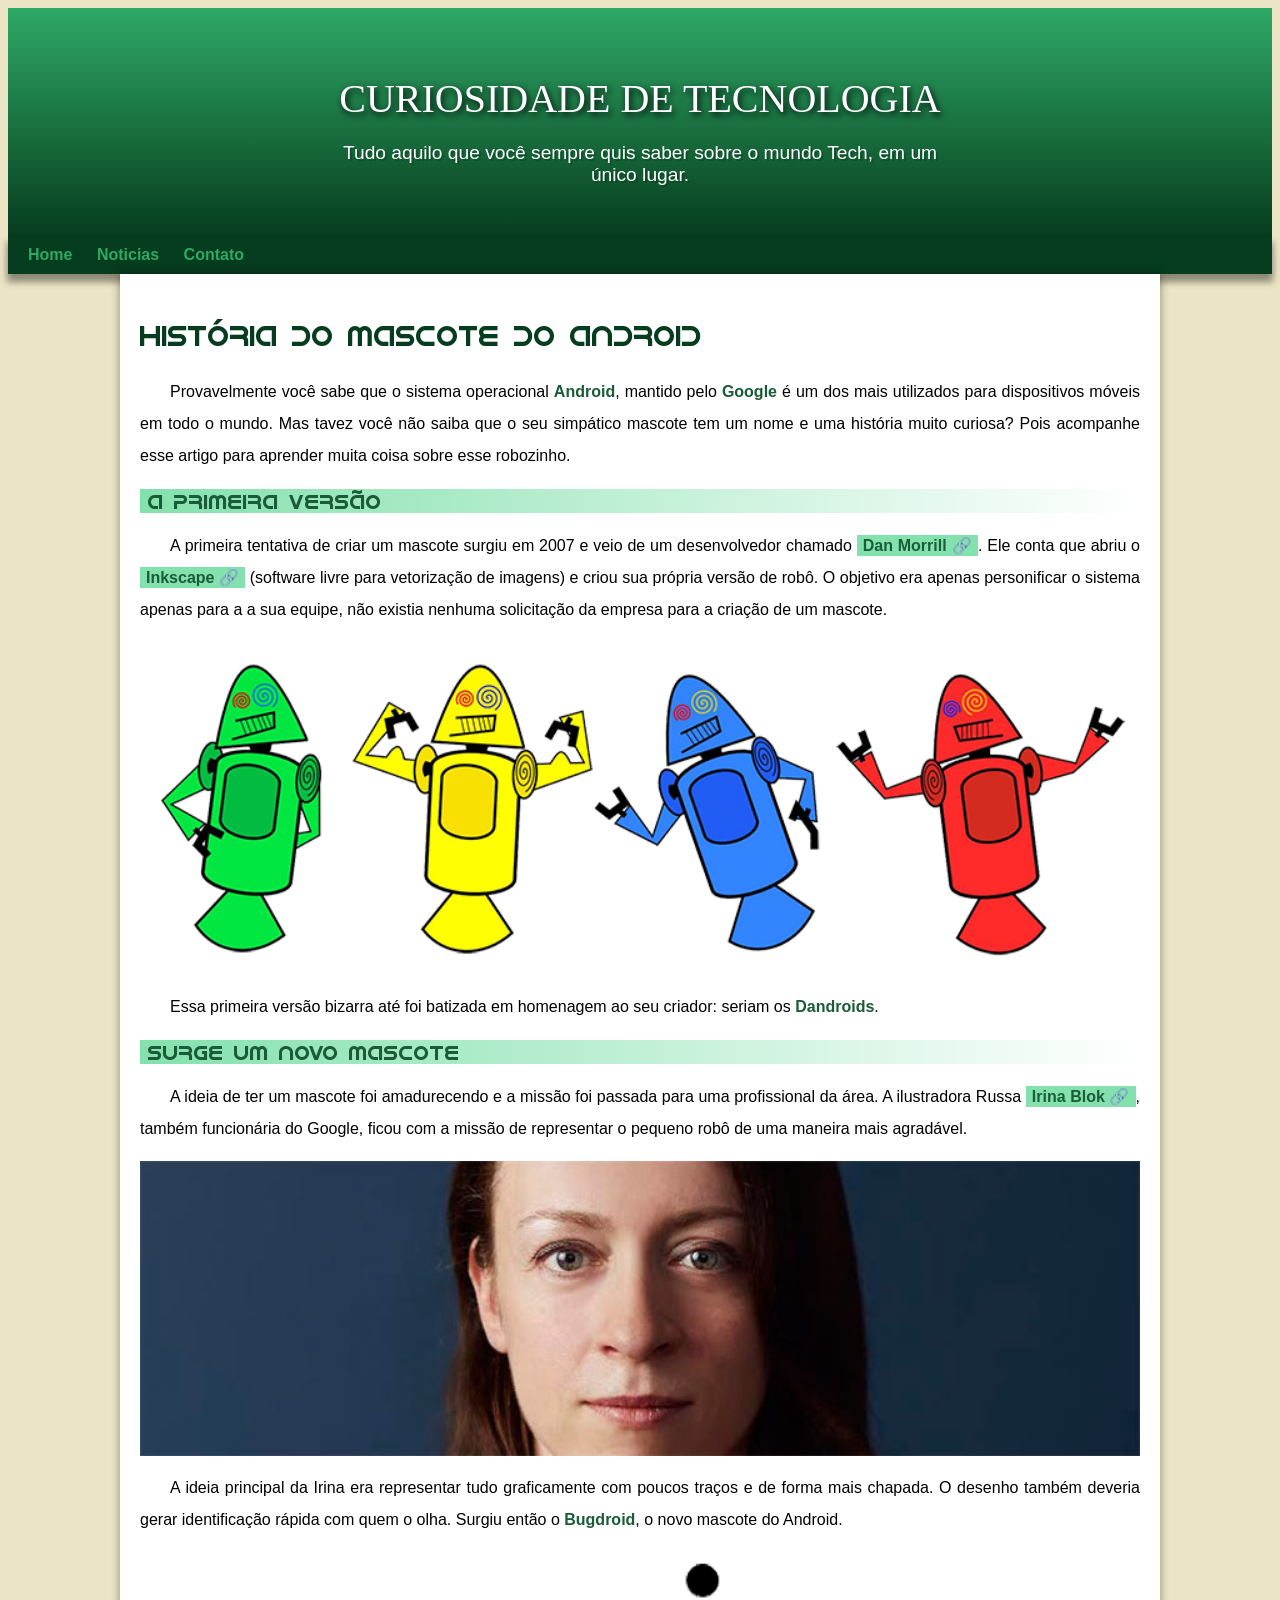
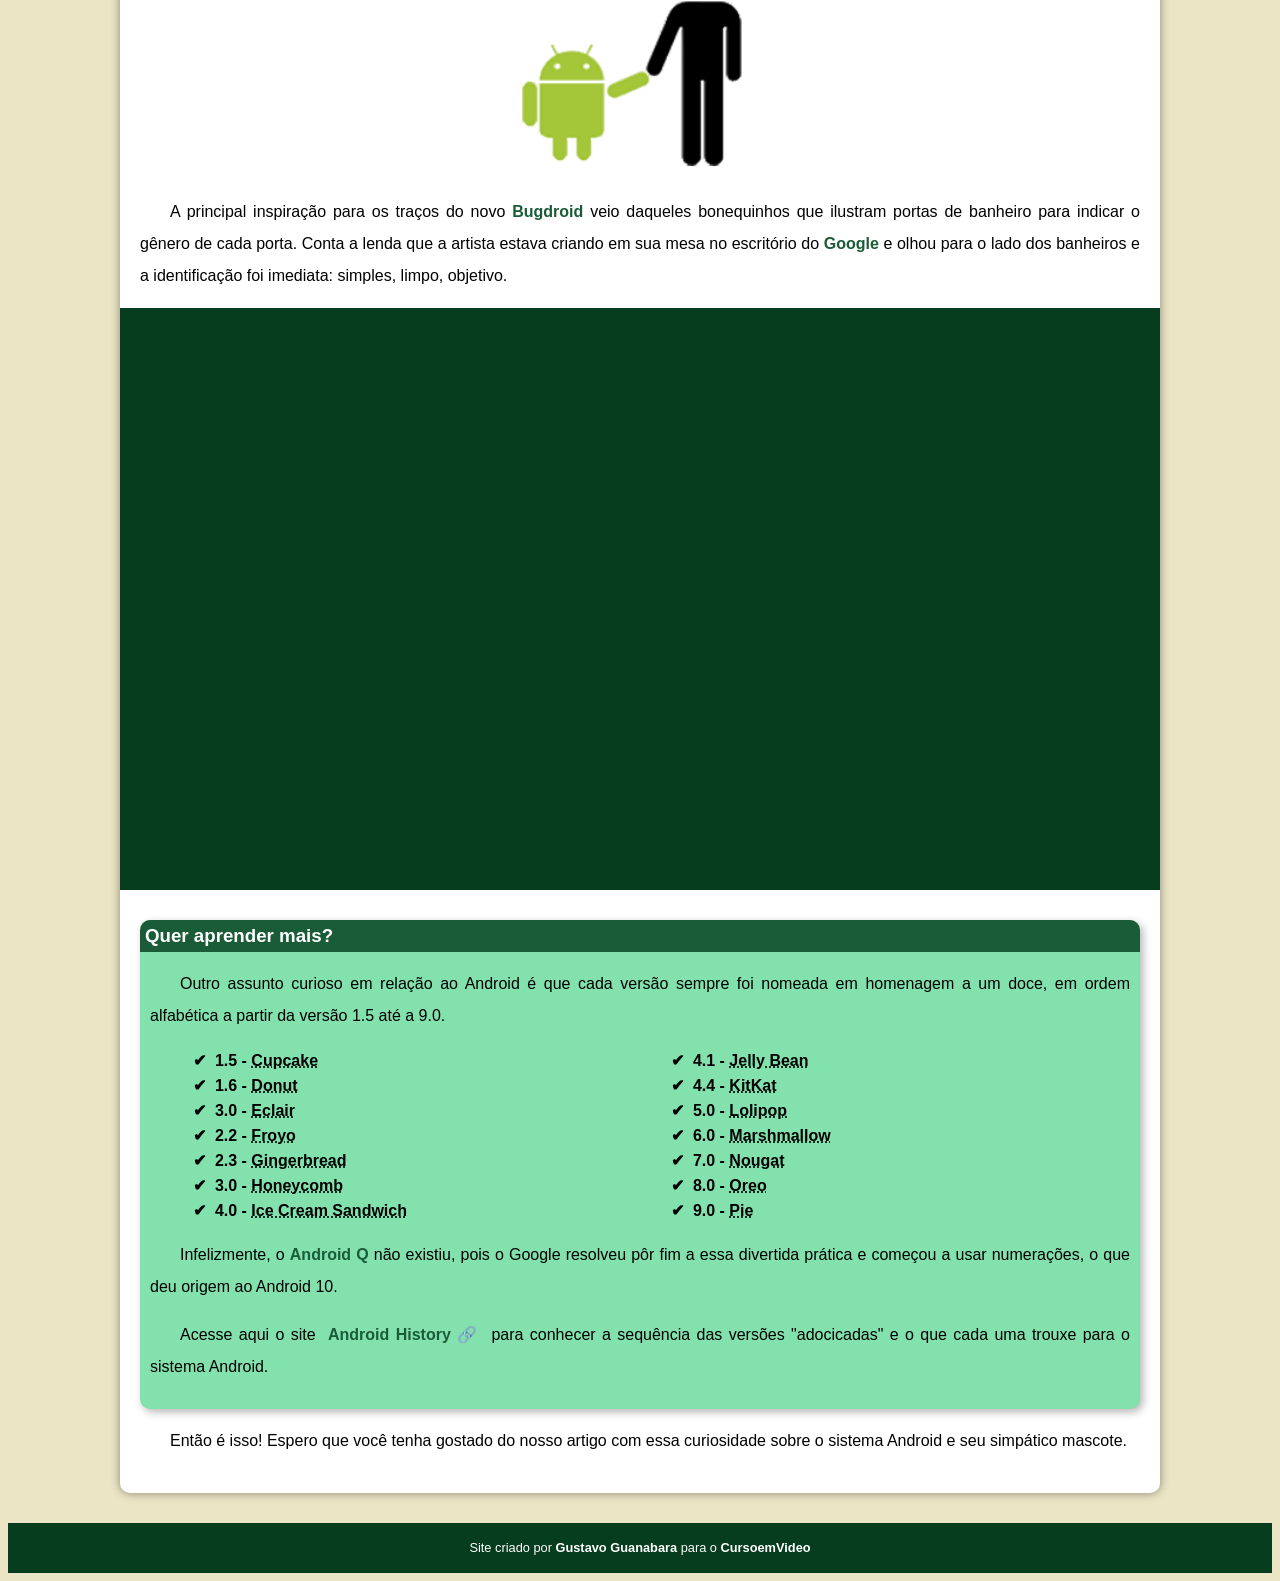
<file: index.html>
<!DOCTYPE html>
<html lang="pt-br">

<head>
    <meta charset="UTF-8">
    <meta http-equiv="X-UA-Compatible" content="IE=edge">
    <meta name="viewport" content="width=device-width, initial-scale=1.0">
    <title>Como surgiu o mascote do Android?</title>
    <link rel="shortcut icon" href="imagens/favicon.ico" type="image/x-icon">
    <link rel="stylesheet" href="estilo/style.css">
</head>

<body>
    <header>
        <h1>CURIOSIDADE DE TECNOLOGIA</h1>
        <p>Tudo aquilo que você sempre quis saber sobre o mundo Tech, em um único lugar.</p>
    </header>
    <nav>
        <a href="#">Home</a>
        <a href="#">Noticias</a>
        <a href="#">Contato</a>
    </nav>
    <main>
        <article>
            <h1>História do Mascote do Android</h1>

            <p>Provavelmente você sabe que o sistema operacional <strong>Android</strong>, mantido pelo
                <strong>Google</strong> é um dos mais utilizados para dispositivos móveis em todo o mundo. Mas tavez
                você não saiba que o seu simpático mascote tem um nome e uma história muito curiosa? Pois acompanhe esse
                artigo para aprender muita coisa sobre esse robozinho.</p>

            <h2>A primeira versão</h2>

            <p>A primeira tentativa de criar um mascote surgiu em 2007 e veio de um desenvolvedor chamado <a
                    href="https://androidcommunity.com/dan-morrill-shows-us-the-android-mascot-that-almost-was-20130103/"
                    target="_blank" class="externo">Dan Morrill</a>. Ele conta que abriu o <a href="https://inkscape.org/pt-br/"
                    target="_blank" class="externo">Inkscape</a> (software livre para vetorização de imagens) e criou sua própria versão
                de robô. O objetivo era apenas personificar o sistema apenas para a a sua equipe, não existia nenhuma
                solicitação da empresa para a criação de um mascote.</p>

            <picture>
                <source media="(max-width: 670px )" srcset="imagens/dan-droids-pq.png">
                <img src="imagens/dan-droids.png" alt="primeiro android">
            </picture>

            <p>Essa primeira versão bizarra até foi batizada em homenagem ao seu criador: seriam os
                <strong>Dandroids</strong>.</p>

            <h2>Surge um novo mascote</h2>

            <p>A ideia de ter um mascote foi amadurecendo e a missão foi passada para uma profissional da área. A
                ilustradora Russa <a href="https://www.irinablok.com/android" target="_blank" class="externo">Irina Blok</a>, também
                funcionária do Google, ficou com a missão de representar o pequeno robô de uma maneira mais agradável.
            </p>


            <picture>
                <source media="(max-width: 670px )" srcset="imagens/irina-blok-pq.jpg">
                <img src="imagens/irina-blok.jpg" alt="irina-blok, criadora do bugdroid">
            </picture>


            <p>A ideia principal da Irina era representar tudo graficamente com poucos traços e de forma mais chapada. O
                desenho também deveria gerar identificação rápida com quem o olha. Surgiu então o
                <strong>Bugdroid</strong>, o novo mascote do Android.</p>



            <img src="imagens/bugdroid.png" class='pequena' alt="BugDroid">



            <p>A principal inspiração para os traços do novo <strong>Bugdroid</strong> veio daqueles bonequinhos que
                ilustram portas de banheiro para indicar o gênero de cada porta. Conta a lenda que a artista estava
                criando em sua mesa no escritório do <strong>Google</strong> e olhou para o lado dos banheiros e a
                identificação foi imediata: simples, limpo, objetivo.</p>

            <div class="video">
                <iframe width="560" height="315" src="https://www.youtube.com/embed/l2UDgpLz20M"
                    title="YouTube video player" frameborder="0"
                    allow="accelerometer; autoplay; clipboard-write; encrypted-media; gyroscope; picture-in-picture"
                    allowfullscreen> </iframe>
            </div>


            
                <aside>
                    <h3>Quer aprender mais? </h3>
                    <p>Outro assunto curioso em relação ao Android é que cada versão sempre foi nomeada em homenagem a um doce,
                        em ordem alfabética a partir da versão 1.5 até a 9.0.</p>
                    <ul>
                        <li>1.5 - <abbr title="Bolo de Copo">Cupcake</abbr></li>
                        <li>1.6 - <abbr title="Rosquinha">Donut</abbr></li>
                        <li>3.0 - <abbr title="Bomba">Eclair</abbr></li>
                        <li>2.2 - <abbr title="Iorgute Congelado">Froyo</abbr></li>
                        <li>2.3 - <abbr title="Biscoito de Gengibre">Gingerbread</abbr></li>
                        <li>3.0 - <abbr title="Favo de Mel">Honeycomb</abbr></li>
                        <li>4.0 - <abbr title="Sanduíche de Sorvete">Ice Cream Sandwich</abbr></li>
                        <li>4.1 - <abbr title="Jujuba">Jelly Bean</abbr></li>
                        <li>4.4 - <abbr title="KitKat">KitKat</abbr></li>
                        <li>5.0 - <abbr title="Pirulito">Lolipop</abbr></li>
                        <li>6.0 - <abbr title="Marshmallow">Marshmallow</abbr></li>
                        <li>7.0 - <abbr title="Torrone">Nougat</abbr></li>
                        <li>8.0 - <abbr title="Oreo">Oreo</abbr></li>
                        <li>9.0 - <abbr title="Torta">Pie</abbr></li>
                    </ul>
                    <p>Infelizmente, o <strong>Android Q</strong> não existiu, pois o Google resolveu pôr fim a essa divertida
                        prática e começou a usar numerações, o que deu origem ao Android 10.</p>
                    <p>Acesse aqui o site <a href="https://www.android.com/intl/pt-BR_br/history/" target="_blank" class="externo">Android
                            History</a> para conhecer a sequência das versões "adocicadas" e o que cada uma trouxe para o
                        sistema Android.</p>
                </aside>
           


            <p>Então é isso! Espero que você tenha gostado do nosso artigo com essa curiosidade sobre o sistema Android
                e seu simpático mascote.</p>
        </article>
    </main>
    <footer>
        <p>Site criado por <a href="https://gustavoguanabara.github.io/" target="_blank">Gustavo Guanabara</a> para o <a
                href="https://www.cursoemvideo.com/" target="_blank">CursoemVideo</a></p>
    </footer>

    </main>

</body>

</html>
</file>
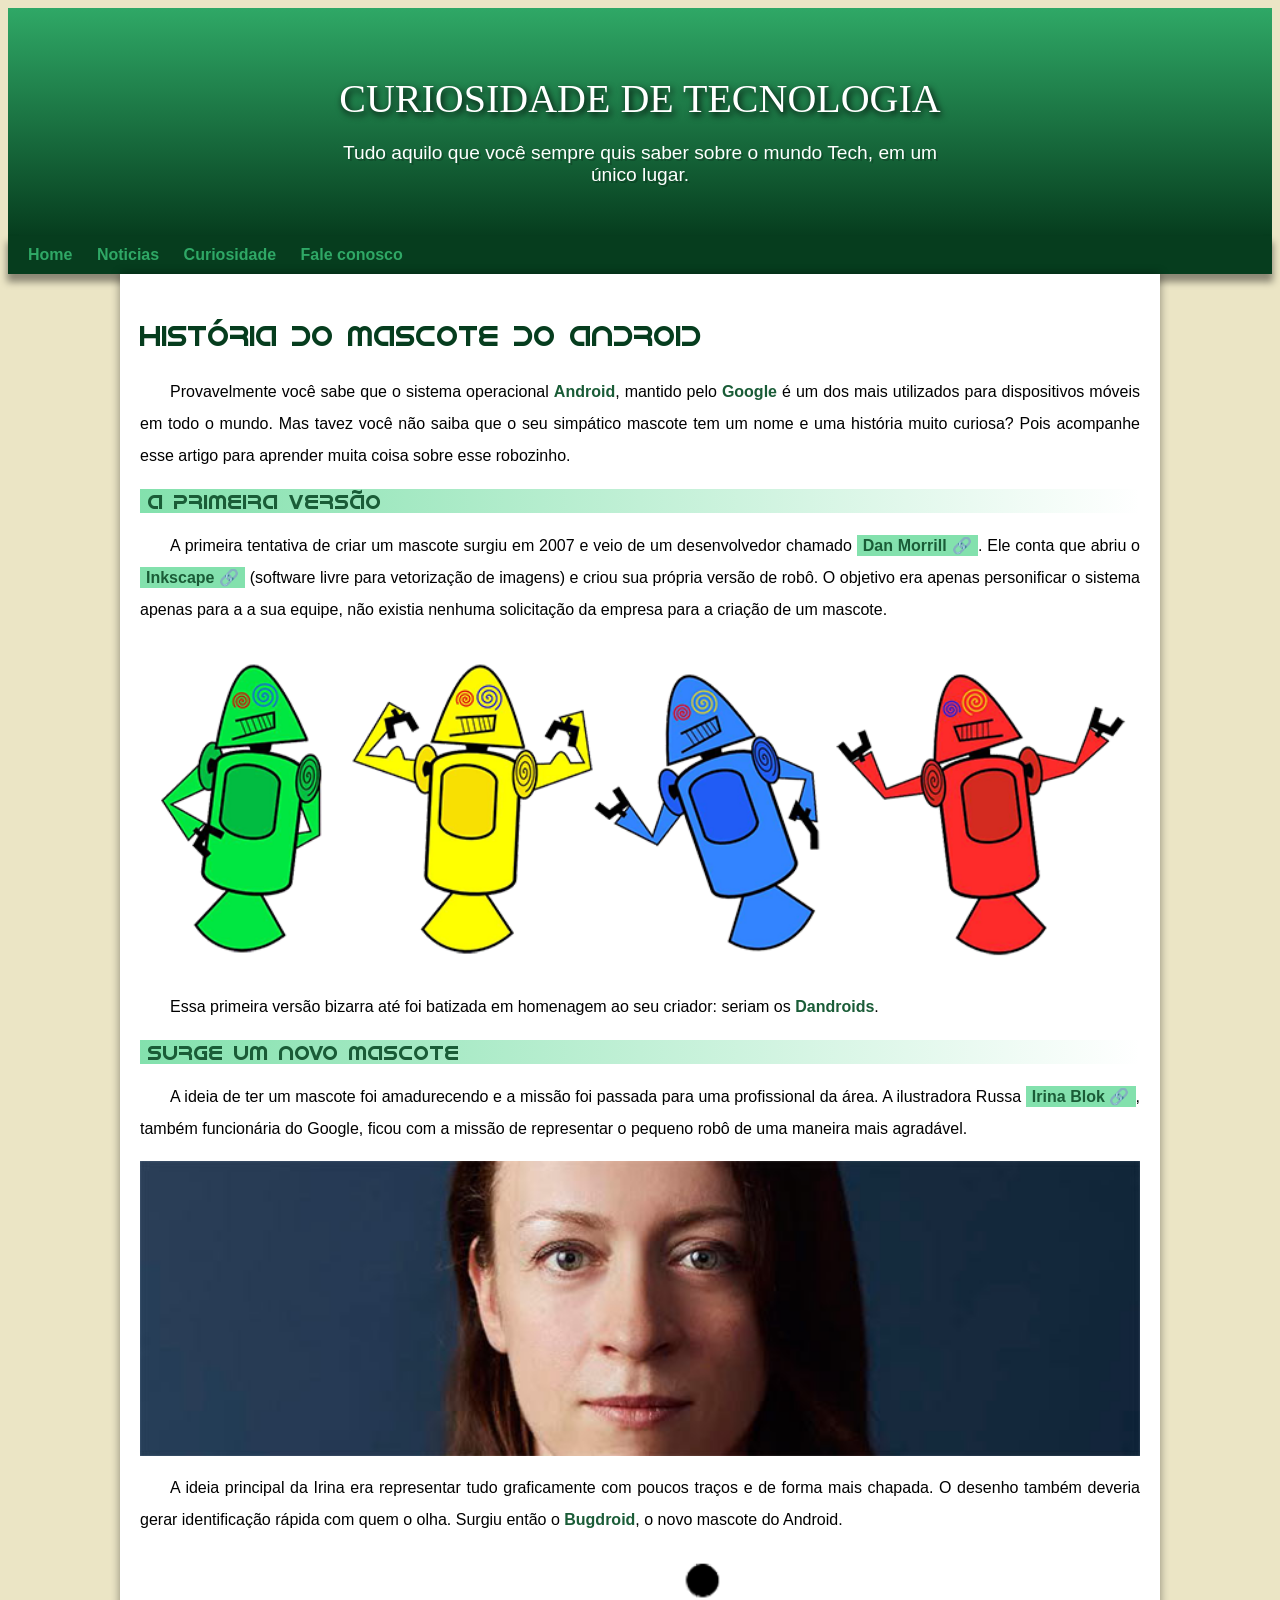
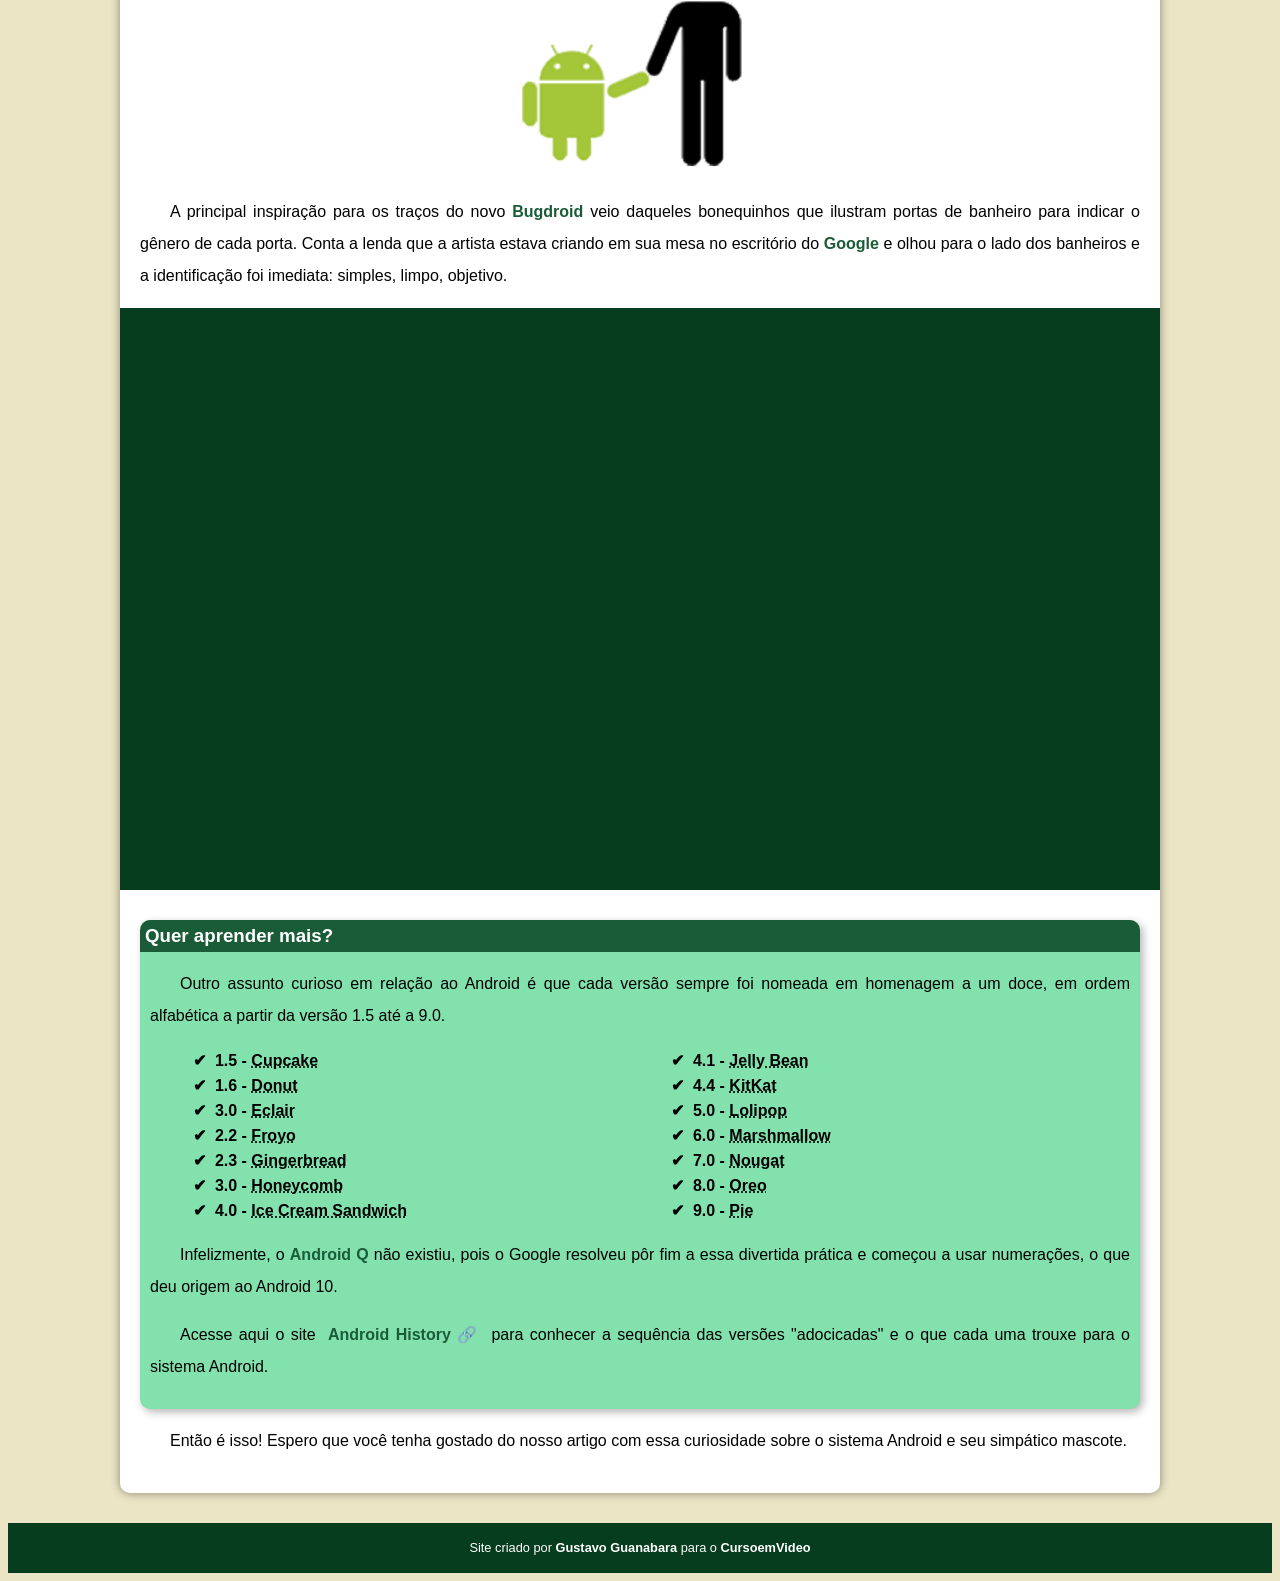
<file: index.html.html>
<!DOCTYPE html>
<html lang="pt-br">

<head>
    <meta charset="UTF-8">
    <meta http-equiv="X-UA-Compatible" content="IE=edge">
    <meta name="viewport" content="width=device-width, initial-scale=1.0">
    <title>Como surgiu o mascote do Android?</title>
    <link rel="shortcut icon" href="imagens/favicon.ico" type="image/x-icon">
    <link rel="stylesheet" href="estilo/style.css">
</head>

<body>
    <header>
        <h1>CURIOSIDADE DE TECNOLOGIA</h1>
        <p>Tudo aquilo que você sempre quis saber sobre o mundo Tech, em um único lugar.</p>
    </header>
    <nav>
        <a href="#">Home</a>
        <a href="#">Noticias</a>
        <a href="#">Curiosidade</a>
        <a href="#">Fale conosco</a>
    </nav>
    <main>
        <article>
            <h1>História do Mascote do Android</h1>

            <p>Provavelmente você sabe que o sistema operacional <strong>Android</strong>, mantido pelo
                <strong>Google</strong> é um dos mais utilizados para dispositivos móveis em todo o mundo. Mas tavez
                você não saiba que o seu simpático mascote tem um nome e uma história muito curiosa? Pois acompanhe esse
                artigo para aprender muita coisa sobre esse robozinho.</p>

            <h2>A primeira versão</h2>

            <p>A primeira tentativa de criar um mascote surgiu em 2007 e veio de um desenvolvedor chamado <a
                    href="https://androidcommunity.com/dan-morrill-shows-us-the-android-mascot-that-almost-was-20130103/"
                    target="_blank" class="externo">Dan Morrill</a>. Ele conta que abriu o <a href="https://inkscape.org/pt-br/"
                    target="_blank" class="externo">Inkscape</a> (software livre para vetorização de imagens) e criou sua própria versão
                de robô. O objetivo era apenas personificar o sistema apenas para a a sua equipe, não existia nenhuma
                solicitação da empresa para a criação de um mascote.</p>

            <picture>
                <source media="(max-width: 670px )" srcset="imagens/dan-droids-pq.png">
                <img src="imagens/dan-droids.png" alt="primeiro android">
            </picture>

            <p>Essa primeira versão bizarra até foi batizada em homenagem ao seu criador: seriam os
                <strong>Dandroids</strong>.</p>

            <h2>Surge um novo mascote</h2>

            <p>A ideia de ter um mascote foi amadurecendo e a missão foi passada para uma profissional da área. A
                ilustradora Russa <a href="https://www.irinablok.com/android" target="_blank" class="externo">Irina Blok</a>, também
                funcionária do Google, ficou com a missão de representar o pequeno robô de uma maneira mais agradável.
            </p>


            <picture>
                <source media="(max-width: 670px )" srcset="imagens/irina-blok-pq.jpg">
                <img src="imagens/irina-blok.jpg" alt="irina-blok, criadora do bugdroid">
            </picture>


            <p>A ideia principal da Irina era representar tudo graficamente com poucos traços e de forma mais chapada. O
                desenho também deveria gerar identificação rápida com quem o olha. Surgiu então o
                <strong>Bugdroid</strong>, o novo mascote do Android.</p>



            <img src="imagens/bugdroid.png" class='pequena' alt="BugDroid">



            <p>A principal inspiração para os traços do novo <strong>Bugdroid</strong> veio daqueles bonequinhos que
                ilustram portas de banheiro para indicar o gênero de cada porta. Conta a lenda que a artista estava
                criando em sua mesa no escritório do <strong>Google</strong> e olhou para o lado dos banheiros e a
                identificação foi imediata: simples, limpo, objetivo.</p>

            <div class="video">
                <iframe width="560" height="315" src="https://www.youtube.com/embed/l2UDgpLz20M"
                    title="YouTube video player" frameborder="0"
                    allow="accelerometer; autoplay; clipboard-write; encrypted-media; gyroscope; picture-in-picture"
                    allowfullscreen> </iframe>
            </div>


            
                <aside>
                    <h3>Quer aprender mais? </h3>
                    <p>Outro assunto curioso em relação ao Android é que cada versão sempre foi nomeada em homenagem a um doce,
                        em ordem alfabética a partir da versão 1.5 até a 9.0.</p>
                    <ul>
                        <li>1.5 - <abbr title="Bolo de Copo">Cupcake</abbr></li>
                        <li>1.6 - <abbr title="Rosquinha">Donut</abbr></li>
                        <li>3.0 - <abbr title="Bomba">Eclair</abbr></li>
                        <li>2.2 - <abbr title="Iorgute Congelado">Froyo</abbr></li>
                        <li>2.3 - <abbr title="Biscoito de Gengibre">Gingerbread</abbr></li>
                        <li>3.0 - <abbr title="Favo de Mel">Honeycomb</abbr></li>
                        <li>4.0 - <abbr title="Sanduíche de Sorvete">Ice Cream Sandwich</abbr></li>
                        <li>4.1 - <abbr title="Jujuba">Jelly Bean</abbr></li>
                        <li>4.4 - <abbr title="KitKat">KitKat</abbr></li>
                        <li>5.0 - <abbr title="Pirulito">Lolipop</abbr></li>
                        <li>6.0 - <abbr title="Marshmallow">Marshmallow</abbr></li>
                        <li>7.0 - <abbr title="Torrone">Nougat</abbr></li>
                        <li>8.0 - <abbr title="Oreo">Oreo</abbr></li>
                        <li>9.0 - <abbr title="Torta">Pie</abbr></li>
                    </ul>
                    <p>Infelizmente, o <strong>Android Q</strong> não existiu, pois o Google resolveu pôr fim a essa divertida
                        prática e começou a usar numerações, o que deu origem ao Android 10.</p>
                    <p>Acesse aqui o site <a href="https://www.android.com/intl/pt-BR_br/history/" target="_blank" class="externo">Android
                            History</a> para conhecer a sequência das versões "adocicadas" e o que cada uma trouxe para o
                        sistema Android.</p>
                </aside>
           


            <p>Então é isso! Espero que você tenha gostado do nosso artigo com essa curiosidade sobre o sistema Android
                e seu simpático mascote.</p>
        </article>
    </main>
    <footer>
        <p>Site criado por <a href="https://gustavoguanabara.github.io/" target="_blank">Gustavo Guanabara</a> para o <a
                href="https://www.cursoemvideo.com/" target="_blank">CursoemVideo</a></p>
    </footer>

    </main>

</body>

</html>
</file>
<file: estilo/style.css>
@charset "UTF-8";

@import url('https://fonts.googleapis.com/css2?family= Bebas +Neue & display=swap');


@font-face {
    font-family: 'Android';
    src: url('../fontes/idroid.otf') format('opentype');
    font-weight: normal;
}



:root {
    --cor0: #ebe5c5;
    --cor1: #83e1ad;
    --cor2: #3ddc84;
    --cor3: #2fa866;
    --cor4: #1a5c37;
    --cor5: #063d1e;

    --font-padrão: arial, verdana, helvetica, sans-serif;
    --font-destaque: 'Bebas Neue', cursive;
    --font-android: 'Android', cursive;
}

* {
    margin: px;
    pading: px;
}

body {
    background-color: #ebe5c5;
    font-family: var(--font-padrão);
}


a.externo::after {
    content: '\00A0\1F517';
}


header {
    background-image: linear-gradient(to bottom, var(--cor3), var(--cor5));
    min-height: 150px;
    text-align: center;
    padding-top: 40px;

}

header>h1 {
    color: white;
    font-family: var(--font-destaque);
    font-size: 2.5em;
    font-weight: normal;
    margin-bottom: 20px;
    text-shadow: 2px 3px 7px black;
}


header > p {
    color: white;
    font-family: var(--font-padrão);
    font-size: 1.2em;
    max-width: 600px;
    padding-right: 10px;
    padding-left: 10px;
    margin: auto;
    padding-bottom: 50px;
    text-shadow: 2px 2px 0px rgba(0, 0, 0, 0.192);

}

nav {
    background-color: var(--cor5);
    padding: 10px;
    box-shadow: 0px 7px 7px 1px rgba(0, 0, 0, 0.411);
}

nav>a {
    color: var(--cor3);
    padding: 10px;
    border-radius: 5px;
    text-decoration: none;
    font-weight: bold;
    transition-duration: .5s;
}

nav>a:hover {
    background-color: var(--cor3);
    color: var(--cor5);
}


div.video {
    background-color: var(--cor5);
    margin: 0px -20px 30px -20px;
    padding: 32px;
    padding-bottom: 55%;
    position: relative;
}


div.video > iframe {
    position: absolute;
    top: 5%;
    left: 5%;
    width: 90%;
    height: 90%;
}


main {
    min-width: 300px;
    max-width: 1000px;
    padding: 20px;
    background-color: white;
    margin: auto;
    margin-bottom: 30px;
    box-shadow: 0px 0px 10px rgba(0, 0, 0, 0.423);
    border-bottom-right-radius: 10px;
    border-bottom-left-radius: 10px;

}



main h1 {
    
    color: var(--cor5);
    font-family: var(--font-android);
    font-weight: normal;
    font-size: 1.8em;
}


main h2 {
    font-family: var(--font-android);
    color: var(--cor4);
    font-size: 1.3em;
    font-weight: normal;
    background-image: linear-gradient(to right, var(--cor1), transparent);
    text-indent: 8px;

}


main p {
    margin: 15x 0px;
    text-align: justify;
    text-indent: 30px;
    font-size: 1em;
    line-height: 2em;
}

main strong {
    color: var(--cor4);
    font-weight: bolder;
    

}

main a {
    text-decoration: none;
    font-weight: bold;
    color: var(--cor4);
    background-color: var(--cor1);
    padding: 2px 6px;
    
}

main a:hover {
    text-decoration: underline;
    color: var(--cor5);
}

main img {
    width: 100%;
    margin: auto;
    display: block;
}

main img.pequena {
    max-width: 350px;
    margin: auto;
    display: block;
}

footer {
    background-color: var(--cor5);
    color: rgb(255, 253, 253);
    text-align: center;
    font-size: 0.8em;
    padding: 5px;
}


footer a {
    color: white;
    font-weight: bolder;
    text-decoration: none;
}



aside  {
    background-color: var(--cor1);
    padding: 10px;
    border-radius: 10px;
    box-shadow: 3px 3px 8px rgba(0, 0, 0, 0.293);
}


aside > h3 {
    background-color: var(--cor4);
    color: white;
    padding: 5px;
    margin: -10px -10px 0px -10px;
    border-radius: 10px 10px 0px 0px;
}

aside > ul {
    list-style-type: '\2714\00A0\00A0';
    list-style-position: inside;
    columns: 2;
}

ul > li {
    padding: 3px;
    font-weight: bold;
}


footer a:hover {
    text-decoration: underline;
    color: var(--cor1);  
}
</file>
